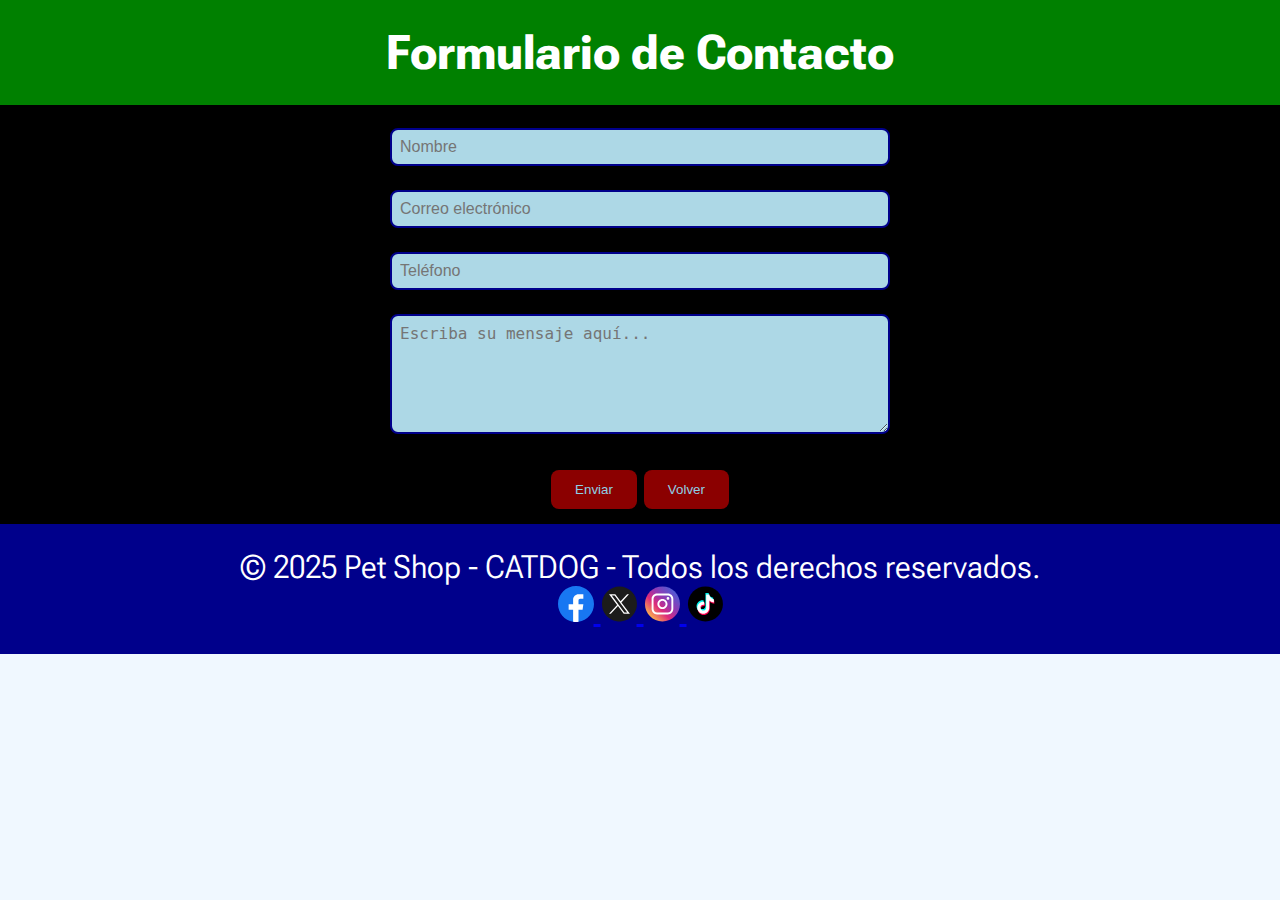
<file: pages/formulario.html>
<!DOCTYPE html>
<html lang="es">

<head>
  <meta charset="UTF-8" />
  <meta name="viewport" content="width=device-width, initial-scale=1.0" />
  <title>Formulario JS Validado</title>
  <link rel="stylesheet" href="../css/formulario.css" />
</head>

<body>
  <header>
    <h2 class="titulo">Formulario de Contacto</h2>

    <main>
      <section>
        <form id="myForm" class="my-form" novalidate>
          <input type="text" id="nombre" placeholder="Nombre" /><br />
          <div id="name-error" class="error"></div>
          <input type="email" id="correo" placeholder="Correo electrónico" /><br />
          <div id="email-error" class="error"></div>
          <input type="tel" id="telefono" placeholder="Teléfono" /><br />
          <div id="phone-error" class="error"></div>
          <textarea id="mensaje" placeholder="Escriba su mensaje aquí..."></textarea><br />
          <div id="message-error" class="error"></div>
          <button type="button" class="btn-enviar" id="btnEnviar">Enviar</button>

          <!--Agregado 10-07-2025-->
          <button type="button" class="btn-enviar" id="btnVolver">Volver</button>
        </form>

      </section>
    </main>
    <footer class="footer">
      <p class="footer-parrafo">&copy; 2025 Pet Shop - CATDOG - Todos los derechos reservados.</p>
      <!-- Enlaces a redes sociales con íconos SVG -->
      <a href="https://www.facebook.com/" target="_blank">
        <!-- Icono de Facebook -->
        <!-- SVG de Facebook -->
        <svg width="36" height="36" viewBox="0 0 36 36" fill="none" xmlns="http://www.w3.org/2000/svg">
          <path
            d="M35.9894 18.0006C35.9894 27.0918 29.2525 34.6076 20.5007 35.8272C19.6824 35.9407 18.8452 36 17.9953 36C17.0144 36 16.051 35.9218 15.113 35.7705C6.54399 34.3906 0 26.9593 0 18.0006C0 8.05942 8.05705 0 17.9941 0C27.9311 0 35.9894 8.05942 35.9894 18.0006Z"
            fill="#1877F2"></path>
          <path
            d="M20.5007 14.4527V18.374H25.35L24.5822 23.6561H20.5007V35.8259C19.6824 35.9395 18.8451 35.9987 17.9953 35.9987C17.0143 35.9987 16.051 35.9205 15.1129 35.7692V23.6561H10.6406V18.374H15.1129V13.5762C15.1129 10.5996 17.525 8.18555 20.5019 8.18555V8.18807C20.5108 8.18807 20.5183 8.18555 20.5272 8.18555H25.3513V12.7538H22.1991C21.2622 12.7538 20.5019 13.5143 20.5019 14.4515L20.5007 14.4527Z"
            fill="white"></path>
        </svg>
      </a>
      <a href="https://x.com/?lang=es" target="_blank">
        <!-- Icono de X (antes Twitter) -->
        <!-- SVG de X -->
        <svg width="36" height="36" viewBox="0 0 37 36" fill="none" xmlns="http://www.w3.org/2000/svg">
          <path
            d="M36.9775 18.0006C36.9775 27.0918 30.2406 34.6076 21.4888 35.8272C20.6705 35.9407 19.8333 36 18.9834 36C18.0025 36 17.0392 35.9218 16.1011 35.7705C7.53336 34.3906 0.98938 26.9593 0.98938 18.0006C0.98938 8.05942 9.04642 0 18.9847 0C28.923 0 36.98 8.05942 36.98 18.0006H36.9775Z"
            fill="#1C1C1B"></path>
          <path
            d="M8.28742 7.93835L16.5865 19.0374L8.23572 28.0617H10.1157L17.4276 20.1612L23.3348 28.0617H29.7313L20.9656 16.3383L28.7389 7.93835H26.859L20.1258 15.2145L14.6851 7.93835H8.28867H8.28742ZM11.0513 9.32321H13.9891L26.9649 26.6768H24.027L11.0513 9.32321Z"
            fill="white"></path>
        </svg>
      </a>
      <a href="https://www.instagram.com/" target="_blank">
        <!-- Icono de Instagram -->
        <!-- SVG de Instagram -->
        <svg width="36" height="36" viewBox="0 0 37 36" fill="none" xmlns="http://www.w3.org/2000/svg">
          <path
            d="M19.0051 0H18.9231C9.00758 0 0.969421 8.04052 0.969421 17.959V18.041C0.969421 27.9595 9.00758 36 18.9231 36H19.0051C28.9207 36 36.9588 27.9595 36.9588 18.041V17.959C36.9588 8.04052 28.9207 0 19.0051 0Z"
            fill="url(#paint0_linear_2_7)"></path>
          <path
            d="M24.5328 7.3241H13.3967C10.3201 7.3241 7.81726 9.82769 7.81726 12.9052V23.0961C7.81726 26.1736 10.3201 28.6771 13.3967 28.6771H24.5328C27.6094 28.6771 30.1122 26.1736 30.1122 23.0961V12.9052C30.1122 9.82769 27.6094 7.3241 24.5328 7.3241ZM9.7855 12.9052C9.7855 10.9136 11.4057 9.29292 13.3967 9.29292H24.5328C26.5237 9.29292 28.144 10.9136 28.144 12.9052V23.0961C28.144 25.0876 26.5237 26.7083 24.5328 26.7083H13.3967C11.4057 26.7083 9.7855 25.0876 9.7855 23.0961V12.9052Z"
            fill="white"></path>
          <path
            d="M18.9648 23.1907C21.8257 23.1907 24.1546 20.8624 24.1546 17.9994C24.1546 15.1363 21.827 12.808 18.9648 12.808C16.1026 12.808 13.775 15.1363 13.775 17.9994C13.775 20.8624 16.1026 23.1907 18.9648 23.1907ZM18.9648 14.7781C20.7413 14.7781 22.1863 16.2235 22.1863 18.0006C22.1863 19.7777 20.7413 21.2231 18.9648 21.2231C17.1882 21.2231 15.7432 19.7777 15.7432 18.0006C15.7432 16.2235 17.1882 14.7781 18.9648 14.7781Z"
            fill="white"></path>
          <path
            d="M24.6349 13.6468C25.4053 13.6468 26.0333 13.0199 26.0333 12.248C26.0333 11.4761 25.4066 10.8493 24.6349 10.8493C23.8633 10.8493 23.2366 11.4761 23.2366 12.248C23.2366 13.0199 23.8633 13.6468 24.6349 13.6468Z"
            fill="white"></path>
          <defs>
            <linearGradient id="paint0_linear_2_7" x1="6.22731" y1="30.7406" x2="31.7084" y2="5.2682"
              gradientUnits="userSpaceOnUse">
              <stop stop-color="#FAAD4F"></stop>
              <stop offset="0.35" stop-color="#DD2A7B"></stop>
              <stop offset="0.62" stop-color="#9537B0"></stop>
              <stop offset="1" stop-color="#515BD4"></stop>
            </linearGradient>
          </defs>
        </svg>
      </a>
      <a href="https://www.tiktok.com/es/" target="_blank">
        <!-- Icono de TikTok -->
        <!-- SVG de TikTok -->
        <svg width="36" height="36" viewBox="0 0 37 36" fill="none" xmlns="http://www.w3.org/2000/svg">
          <path
            d="M18.9945 0H18.9126C8.99702 0 0.958862 8.04052 0.958862 17.959V18.041C0.958862 27.9595 8.99702 36 18.9126 36H18.9945C28.9101 36 36.9483 27.9595 36.9483 18.041V17.959C36.9483 8.04052 28.9101 0 18.9945 0Z"
            fill="black"></path>
          <path
            d="M28.078 14.2976V17.6967C27.4841 17.6386 26.7124 17.5037 25.8588 17.1909C24.7442 16.7822 23.9145 16.2235 23.3711 15.7909V22.661L23.3572 22.6395C23.366 22.7757 23.3711 22.9145 23.3711 23.0545C23.3711 26.4662 20.5959 29.2434 17.1839 29.2434C13.772 29.2434 10.9968 26.4662 10.9968 23.0545C10.9968 19.6428 13.772 16.8642 17.1839 16.8642C17.5181 16.8642 17.8459 16.8907 18.1662 16.9424V20.2923C17.8585 20.1826 17.5281 20.1233 17.1839 20.1233C15.5687 20.1233 14.2536 21.4375 14.2536 23.0545C14.2536 24.6714 15.5687 25.9856 17.1839 25.9856C18.7991 25.9856 20.1142 24.6701 20.1142 23.0545C20.1142 22.9939 20.113 22.9334 20.1092 22.8728V9.52246H23.5047C23.5173 9.81003 23.5287 10.1001 23.5413 10.3877C23.564 10.954 23.7657 11.4976 24.1175 11.9428C24.5298 12.4662 25.1388 13.0742 25.9937 13.5597C26.7944 14.0138 27.5459 14.208 28.078 14.3001V14.2976Z"
            fill="#FF004F"></path>
          <path
            d="M26.9103 11.5379V14.937C26.3165 14.879 25.5448 14.7441 24.6912 14.4313C23.5766 14.0226 22.7469 13.4639 22.2035 13.0313V19.9013L22.1896 19.8799C22.1984 20.0161 22.2035 20.1548 22.2035 20.2948C22.2035 23.7065 19.4283 26.4838 16.0163 26.4838C12.6044 26.4838 9.82916 23.7065 9.82916 20.2948C9.82916 16.8831 12.6044 14.1046 16.0163 14.1046C16.3505 14.1046 16.6783 14.1311 16.9985 14.1828V17.5327C16.6909 17.423 16.3605 17.3637 16.0163 17.3637C14.4011 17.3637 13.086 18.6779 13.086 20.2948C13.086 21.9118 14.4011 23.226 16.0163 23.226C17.6315 23.226 18.9466 21.9105 18.9466 20.2948C18.9466 20.2343 18.9453 20.1738 18.9416 20.1132V6.76031H22.3371C22.3497 7.04788 22.3611 7.33797 22.3737 7.62554C22.3964 8.19184 22.5981 8.73544 22.9499 9.18066C23.3622 9.70408 23.9712 10.312 24.8261 10.7976C25.6268 11.2504 26.3783 11.4459 26.9103 11.5379Z"
            fill="#00F7EF"></path>
          <path
            d="M27.653 13.0237V16.4228C27.0592 16.3648 26.2875 16.2298 25.4339 15.917C24.3193 15.5084 23.4896 14.9496 22.9462 14.517V21.3871L22.9323 21.3656C22.9411 21.5019 22.9462 21.6406 22.9462 21.7806C22.9462 25.1923 20.1709 27.9696 16.759 27.9696C13.347 27.9696 10.5718 25.1923 10.5718 21.7806C10.5718 18.3689 13.347 15.5904 16.759 15.5904C17.0931 15.5904 17.421 15.6168 17.7412 15.6686V19.0185C17.4336 18.9087 17.1032 18.8494 16.759 18.8494C15.1438 18.8494 13.8287 20.1637 13.8287 21.7806C13.8287 23.3975 15.1438 24.7118 16.759 24.7118C18.3742 24.7118 19.6893 23.3963 19.6893 21.7806C19.6893 21.7201 19.688 21.6595 19.6842 21.599V8.2486H23.0798C23.0924 8.53616 23.1038 8.82625 23.1164 9.11382C23.1391 9.68012 23.3408 10.2237 23.6926 10.6689C24.1049 11.1924 24.7139 11.8003 25.5688 12.2859C26.3694 12.7387 27.1209 12.9342 27.653 13.0262V13.0237Z"
            fill="white"></path>
        </svg>
      </a>
    </footer>
    <script src="../js/formValidaciones.js"></script>
</body>

</html>
</file>
<file: css/formulario.css>
@import url('https://fonts.googleapis.com/css2?family=Roboto+Flex:wght@400;700&display=swap');

* {
  box-sizing: border-box;
  margin: 0;
  padding: 0;
}

body {
  font-family: 'Roboto Flex', sans-serif;
  font-size: clamp(16px, 8vw, 32px);
  background-color: #f0f8ff;
}

input, textarea {
  width: 90%;
  max-width: 500px;
  margin: 8px;
  padding: 8px;
  font-size: 1rem;
  border: 2px solid darkblue;
  border-radius: 8px;
  background-color: lightblue;
}

textarea {
  min-height: 120px;
  resize: vertical;
}

.titulo {
  text-align: center;
  padding: 24px;
  background-color: green;
  color: white;
}

.body-color{
background-color:darkcyan;
}

.my-form {
  background-color:black;
  padding: 15px;
  text-align: center;  
}

.btn-enviar {
  margin-top: 12px;
  padding: 12px 24px;
  background-color:darkred;
  color: #8ed0e6;
  border: none;
  border-radius: 8px;
  cursor: pointer;
}

.btn-enviar:hover {
  background-color: lightblue;
  color: darkblue;
}

.error {
  color: red;
  font-size: 1rem;
  margin-bottom: 8px;     
}

.footer {
  text-align: center;
  background-color: darkblue;
  color: white;
  padding: 24px;
}
</file>
